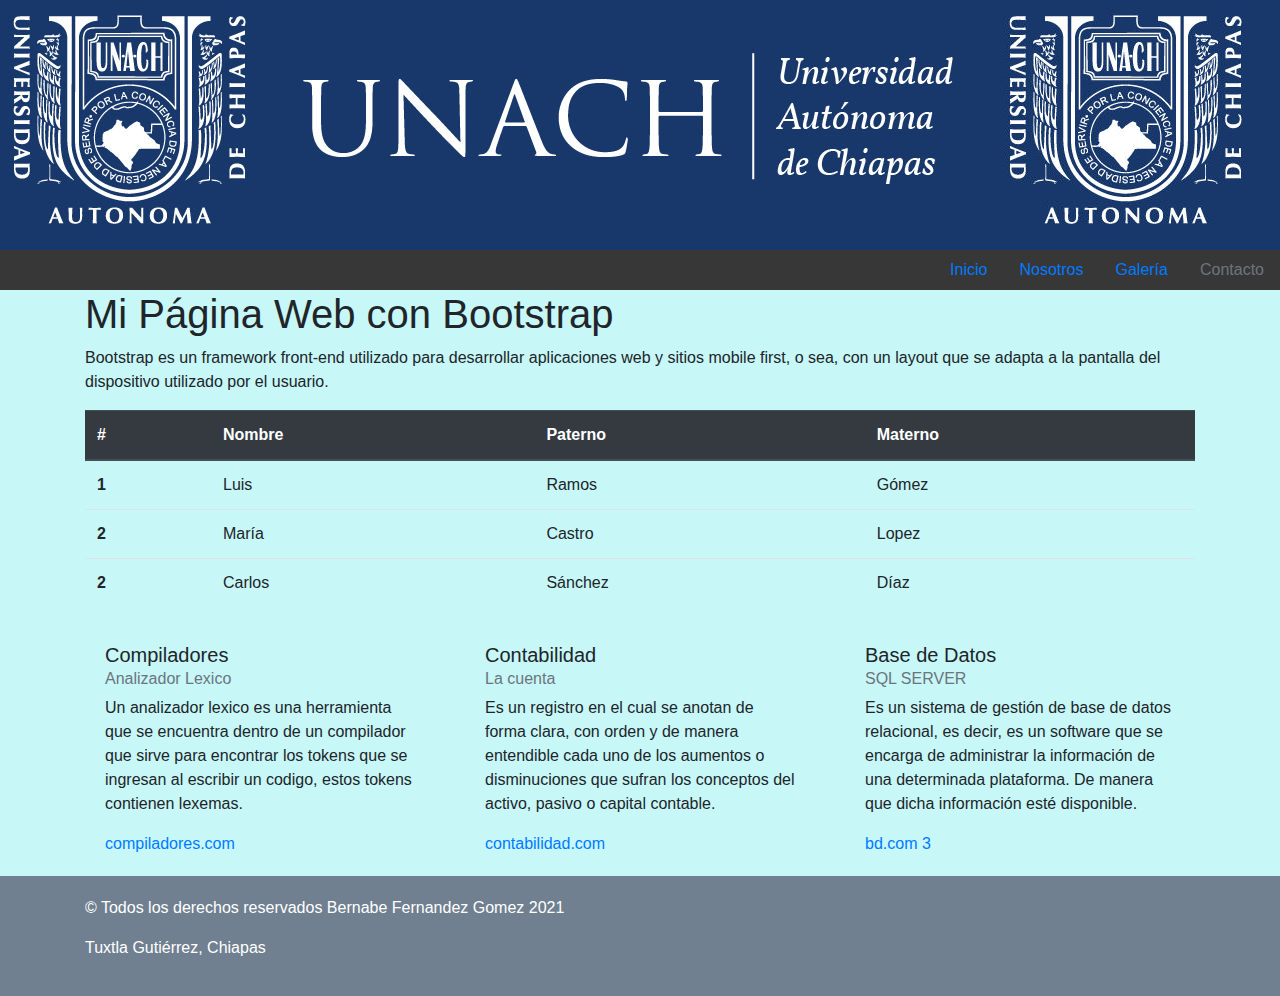
<file: index.html>
<!DOCTYPE html>
<html lang="es">

<head>
    <meta charset="UTF-8">
    <meta http-equiv="X-UA-Compatible" content="IE=edge">
    <meta name="viewport" content="width=device-width, initial-scale=1.0">
    <link rel="stylesheet" href="css/style.css">
    <link rel="stylesheet" href="Bootstrap/bootstrap.min.css">
    <scriptc type="text/javascript" src="js/bootstrap.min.js">
        </script>
        <title>Practica 10</title>
</head>

<body>
    <header>
        <div class="head"> </div>
        <nav>
            <ul class="nav justify-content-end">
                <li class="nav-item">
                    <a class="nav-link active" href="index.html">Inicio</a>
                </li>
                <li class="nav-item">
                    <a class="nav-link" href="nosotros.html">Nosotros</a>
                </li>
                <li class="nav-item">
                    <a class="nav-link" href="galeria.html">Galería</a>
                </li>
                <li class="nav-item">
                    <a class="nav-link disabled" href="contactame.html" tabindex="-1" aria-disabled="true">Contacto</a>
                </li>
            </ul>
        </nav>
    </header>
    <article>
        <div class="container">
            <h1>Mi Página Web con Bootstrap</h1>
            <p>
                Bootstrap es un framework front-end utilizado para desarrollar aplicaciones web y sitios mobile first, o
                sea, con un layout que se adapta a la pantalla del dispositivo utilizado por el usuario.
            </p>
            <table class="table">
                <thead class="thead-dark">
                    <tr>
                        <th scope="col">#</th>
                        <th scope="col">Nombre</th>
                        <th scope="col">Paterno</th>
                        <th scope="col">Materno</th>
                    </tr>
                </thead>
                <tbody>
                    <tr>
                        <th scope="row">1</th>
                        <td>Luis</td>
                        <td>Ramos</td>
                        <td>Gómez</td>
                    </tr>
                    <tr>
                        <th scope="row">2</th>
                        <td>María</td>
                        <td>Castro</td>
                        <td>Lopez</td>
                    </tr>
                    <tr>
                        <th scope="row">2</th>
                        <td>Carlos</td>
                        <td>Sánchez</td>
                        <td>Díaz</td>
                    </tr>
                </tbody>
            </table>
            <div class="row">
                <div class="col-4">
                    <div class="card-body">
                        <h5 class="card-tittle">Compiladores</h5>
                        <h6 class="card-subtitle mb-2 text-muted">Analizador Lexico</h6>
                        <p class="card-text">
                            Un analizador lexico es una herramienta que se encuentra dentro de un
                            compilador que sirve para encontrar los tokens que se ingresan al escribir un codigo, estos
                            tokens contienen lexemas.
                        </p>
                        <a href="#" class="card-link">compiladores.com</a>
                    </div>
                </div>
                <div class="col-4">
                    <div class="card-body">
                        <h5 class="card-tittle">Contabilidad</h5>
                        <h6 class="card-subtitle mb-2 text-muted">La cuenta</h6>
                        <p class="card-text">
                            Es un registro en el cual se anotan de forma clara, con orden y de manera
                            entendible cada uno de los aumentos o
                            disminuciones que sufran los conceptos del activo, pasivo o capital contable.
                        </p>
                        <a href="#" class="card-link">contabilidad.com</a>
                    </div>
                </div>
                <div class="col-4">
                    <div class="card-body">
                        <h5 class="card-tittle">Base de Datos</h5>
                        <h6 class="card-subtitle mb-2 text-muted">SQL SERVER</h6>
                        <p class="card-text">
                            Es un sistema de gestión de base de datos relacional, es decir, es un software que se
                            encarga de administrar la
                            información de una determinada plataforma. De manera que dicha información esté disponible.
                        </p>
                        <a href="#" class="card-link">bd.com 3</a>
                    </div>
                </div>
            </div>
        </div>
    </article>
    <footer>
        <div class="container">
            <p class="text-left">&copy; Todos los derechos reservados Bernabe Fernandez Gomez 2021</p>
            <p class="text-left">Tuxtla Gutiérrez, Chiapas</p>
        </div>
    </footer>
</body>

</html>
</file>
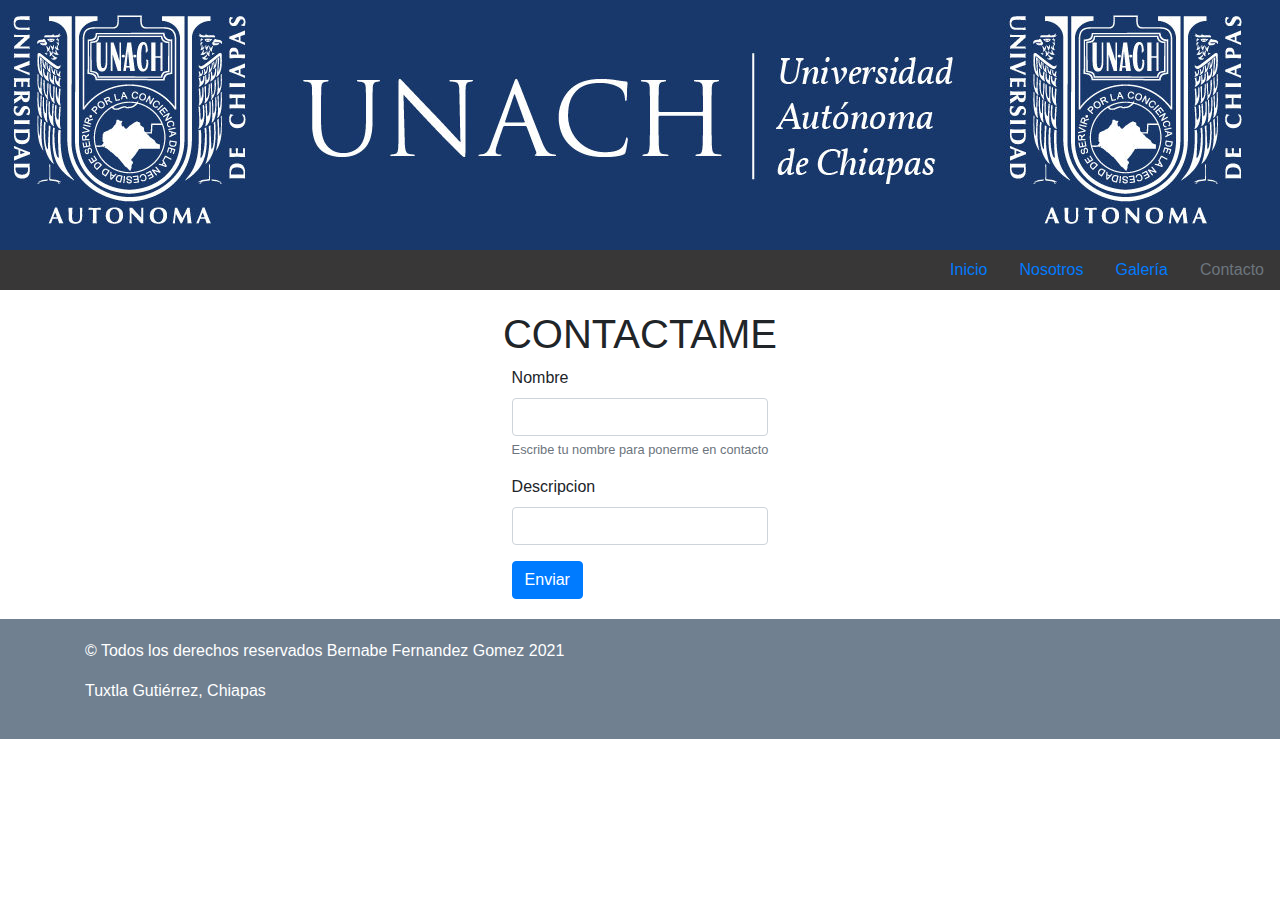
<file: contactame.html>
<!DOCTYPE html>
<html lang="es">

<head>
    <meta charset="UTF-8">
    <meta http-equiv="X-UA-Compatible" content="IE=edge">
    <meta name="viewport" content="width=device-width, initial-scale=1.0">
    <link rel="stylesheet" href="css/style.css">
    <link rel="stylesheet" href="Bootstrap/bootstrap.min.css">
    <script type="text/javascript" src="js/bootstrap.min.js"></script>
    <title>Practica 10</title>
</head>

<body>
    <header>
        <div class="head"> </div>
        <nav>
            <ul class="nav justify-content-end">
                <li class="nav-item">
                    <a class="nav-link active" href="index.html">Inicio</a>
                </li>
                <li class="nav-item">
                    <a class="nav-link" href="nosotros.html">Nosotros</a>
                </li>
                <li class="nav-item">
                    <a class="nav-link" href="galeria.html">Galería</a>
                </li>
                <li class="nav-item">
                    <a class="nav-link disabled" href="contactame.html" tabindex="-1" aria-disabled="true">Contacto</a>
                </li>
            </ul>
        </nav>
    </header>
    <div class="container galeria centrar d-flex flex-column align-items-center justify-content-center">
        <h1 class="text-uppercase">Contactame</h1>
        <form>
            <div class="form-group">
                <label for="exampleInputEmail1">Nombre</label>
                <input type="text" class="form-control" id="exampleInputName1" aria-describedby="emailHelp">
                <small id="emailHelp" class="form-text text-muted">
                    Escribe tu nombre para ponerme en contacto
                </small>
            </div>
            <div class="form-group">
                <label for="exampleInputPassword1">Descripcion</label>
                <input type="text" class="form-control" id="exampleInputDescripcion1">
            </div>
            <button type="submit" class="btn btn-primary">Enviar</button>
        </form>
    </div>
    <footer>
        <div class="container">
            <p class="text-left">&copy; Todos los derechos reservados Bernabe Fernandez Gomez 2021</p>
            <p class="text-left">Tuxtla Gutiérrez, Chiapas</p>
        </div>
    </footer>
</body>

</html>
</file>
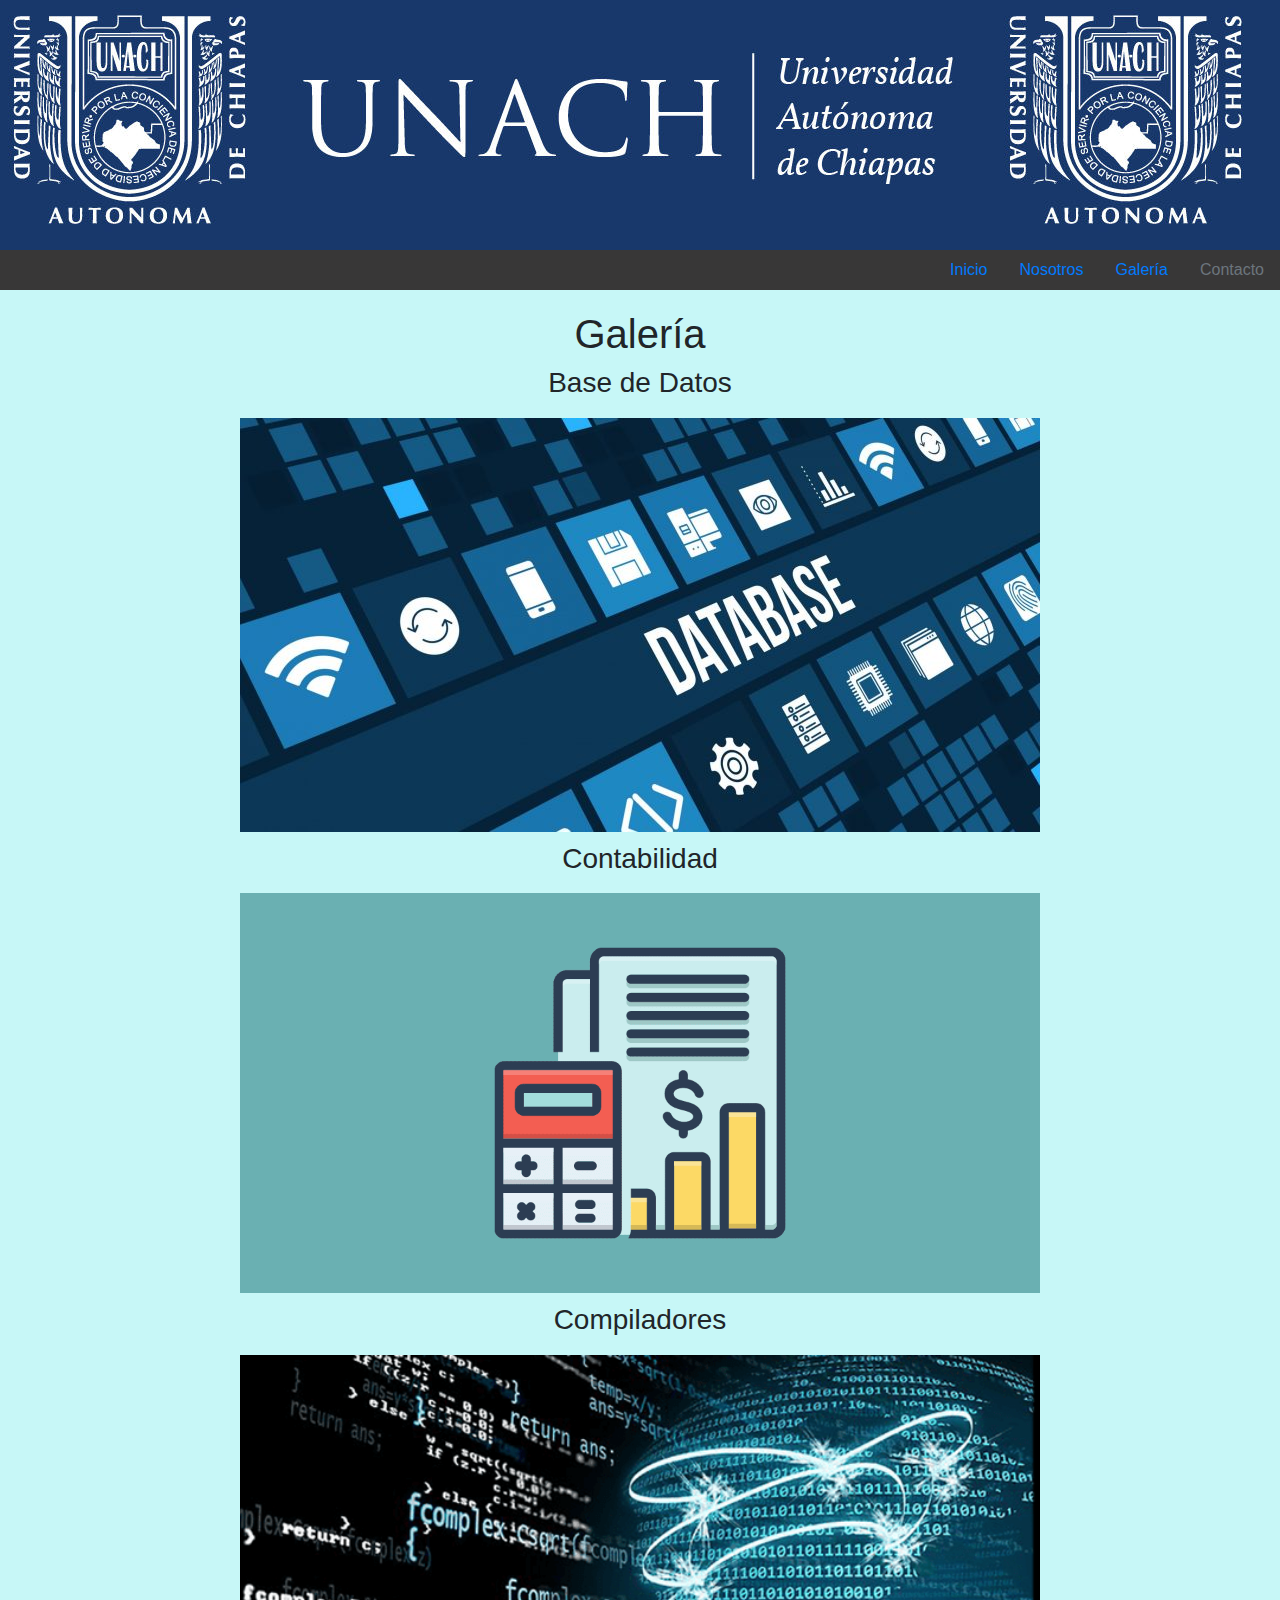
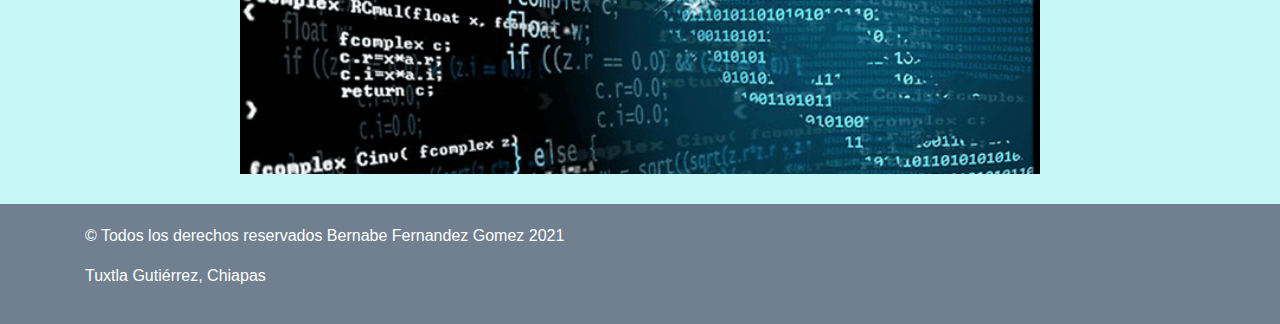
<file: galeria.html>
<!DOCTYPE html>
<html lang="es">

<head>
    <meta charset="UTF-8">
    <meta http-equiv="X-UA-Compatible" content="IE=edge">
    <meta name="viewport" content="width=device-width, initial-scale=1.0">
    <link rel="stylesheet" href="css/style.css">
    <link rel="stylesheet" href="Bootstrap/bootstrap.min.css">
    <script type="text/javascript" src="js/bootstrap.min.js"></script>
    <title>Practica 10</title>
</head>

<body>
    <header>
        <div class="head"> </div>
        <nav>
            <ul class="nav justify-content-end">
                <li class="nav-item">
                    <a class="nav-link active" href="index.html">Inicio</a>
                </li>
                <li class="nav-item">
                    <a class="nav-link" href="nosotros.html">Nosotros</a>
                </li>
                <li class="nav-item">
                    <a class="nav-link" href="galeria.html">Galería</a>
                </li>
                <li class="nav-item">
                    <a class="nav-link disabled" href="contactame.html" tabindex="-1" aria-disabled="true">Contacto</a>
                </li>
            </ul>
        </nav>
    </header>
    <article>
        <div class="container galeria centrar d-flex flex-column align-items-center justify-content-center">
            <h1>Galería</h1>
            <h3 class="text-lg-center">Base de Datos</h3>
            <img src="img/bd.jpg" alt="bd">
            <h3 class="text-lg-center">Contabilidad</h3>
            <img src="img/contabilidad.png" alt="contabilidad">
            <h3 class="text-lg-center">Compiladores</h3>
            <img src="img/compiladores.png" alt="compilador">
        </div>
    </article>
    <footer>
        <div class="container">
            <p class="text-left">&copy; Todos los derechos reservados Bernabe Fernandez Gomez 2021</p>
            <p class="text-left">Tuxtla Gutiérrez, Chiapas</p>
        </div>
    </footer>
</body>

</html>
</file>
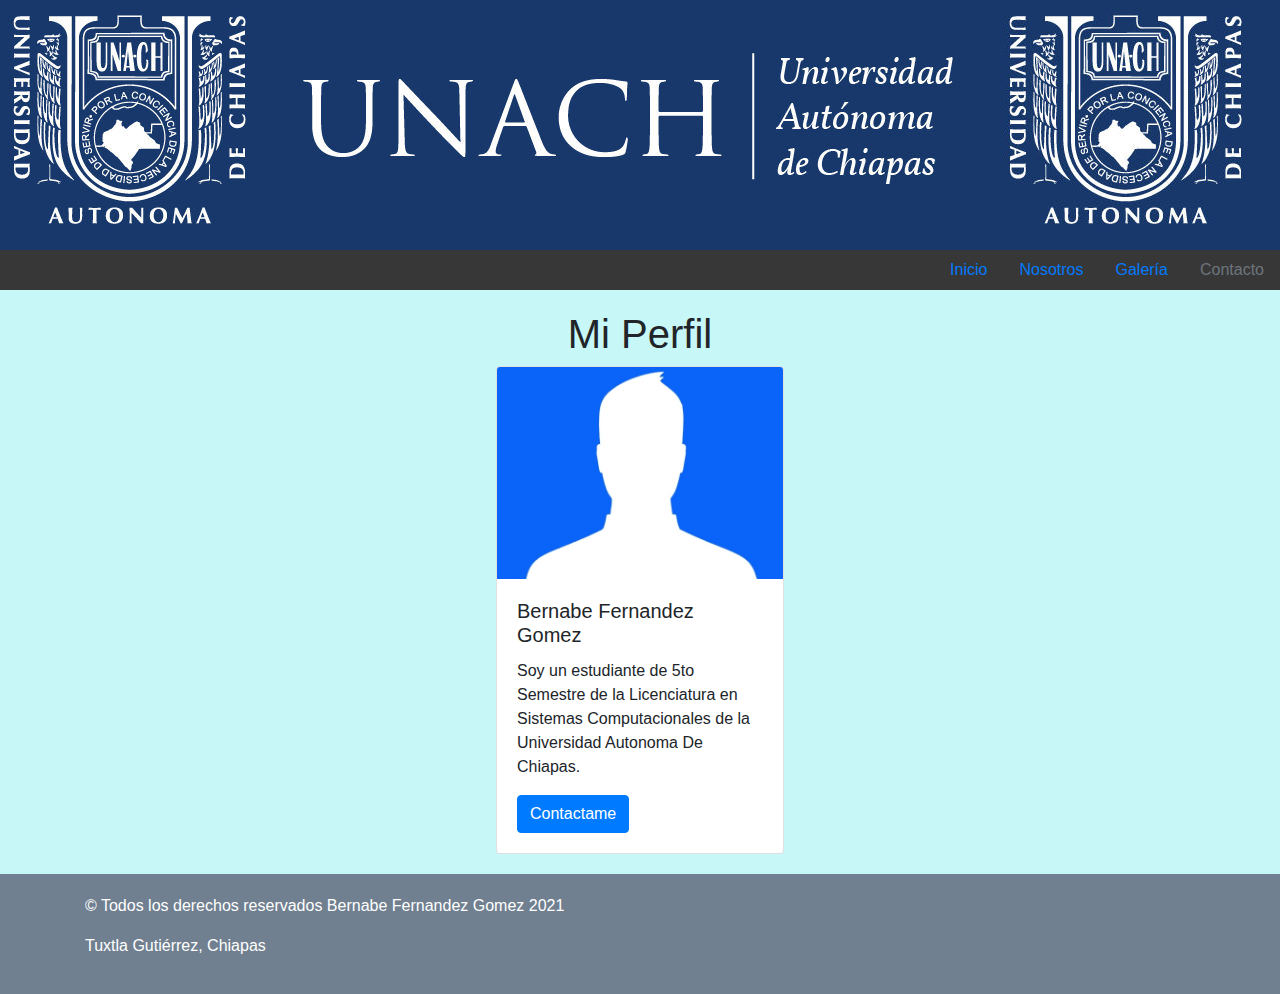
<file: nosotros.html>
<!DOCTYPE html>
<html lang="es">

<head>
    <meta charset="UTF-8">
    <meta http-equiv="X-UA-Compatible" content="IE=edge">
    <meta name="viewport" content="width=device-width, initial-scale=1.0">
    <link rel="stylesheet" href="css/style.css">
    <link rel="stylesheet" href="Bootstrap/bootstrap.min.css">
    <scriptc type="text/javascript" src="js/bootstrap.min.js">
        </script>
        <title>Practica 10</title>
</head>

<body>
    <header>
        <div class="head"> </div>
        <nav>
            <ul class="nav justify-content-end">
                <li class="nav-item">
                    <a class="nav-link active" href="index.html">Inicio</a>
                </li>
                <li class="nav-item">
                    <a class="nav-link" href="nosotros.html">Nosotros</a>
                </li>
                <li class="nav-item">
                    <a class="nav-link" href="galeria.html">Galería</a>
                </li>
                <li class="nav-item">
                    <a class="nav-link disabled" href="contactame.html" tabindex="-1" aria-disabled="true">Contacto</a>
                </li>
            </ul>
        </nav>
    </header>
    <article>
        <div class="container centrar d-flex flex-column align-items-center justify-content-center">
            <h1>Mi Perfil</h1>
            <div class="card" style="width: 18rem;">
                <img src="img/perfil.jpg" class="card-img-top" alt="perfil">
                <div class="card-body">
                    <h5 class="card-title">Bernabe Fernandez Gomez</h5>
                    <p class="card-text">
                        Soy un estudiante de 5to Semestre de la Licenciatura en Sistemas Computacionales de la
                        Universidad Autonoma De Chiapas.
                    </p>
                    <a href="contactame.html" class="btn btn-primary">Contactame</a>
                </div>
            </div>
        </div>
    </article>
    <footer>
        <div class="container">
            <p class="text-left">&copy; Todos los derechos reservados Bernabe Fernandez Gomez 2021</p>
            <p class="text-left">Tuxtla Gutiérrez, Chiapas</p>
        </div>
    </footer>
</body>

</html>
</file>
<file: css/style.css>
* {
  padding: 0;
  margin: 0;
}

.head {
  background-image: url(../img/unach-banner.jpg);
  height: 250px;
}

.centrar {
  padding: 20px;
}

.galeria img {
  width: 800px;
  margin: 10px;
}

article {
  background-color: rgb(199, 247, 247);
}

nav {
  background-color: rgb(56, 55, 55);
}

footer {
  background-color: slategrey;
  padding: 20px;
}

footer p {
  color: #fff;
}
</file>
